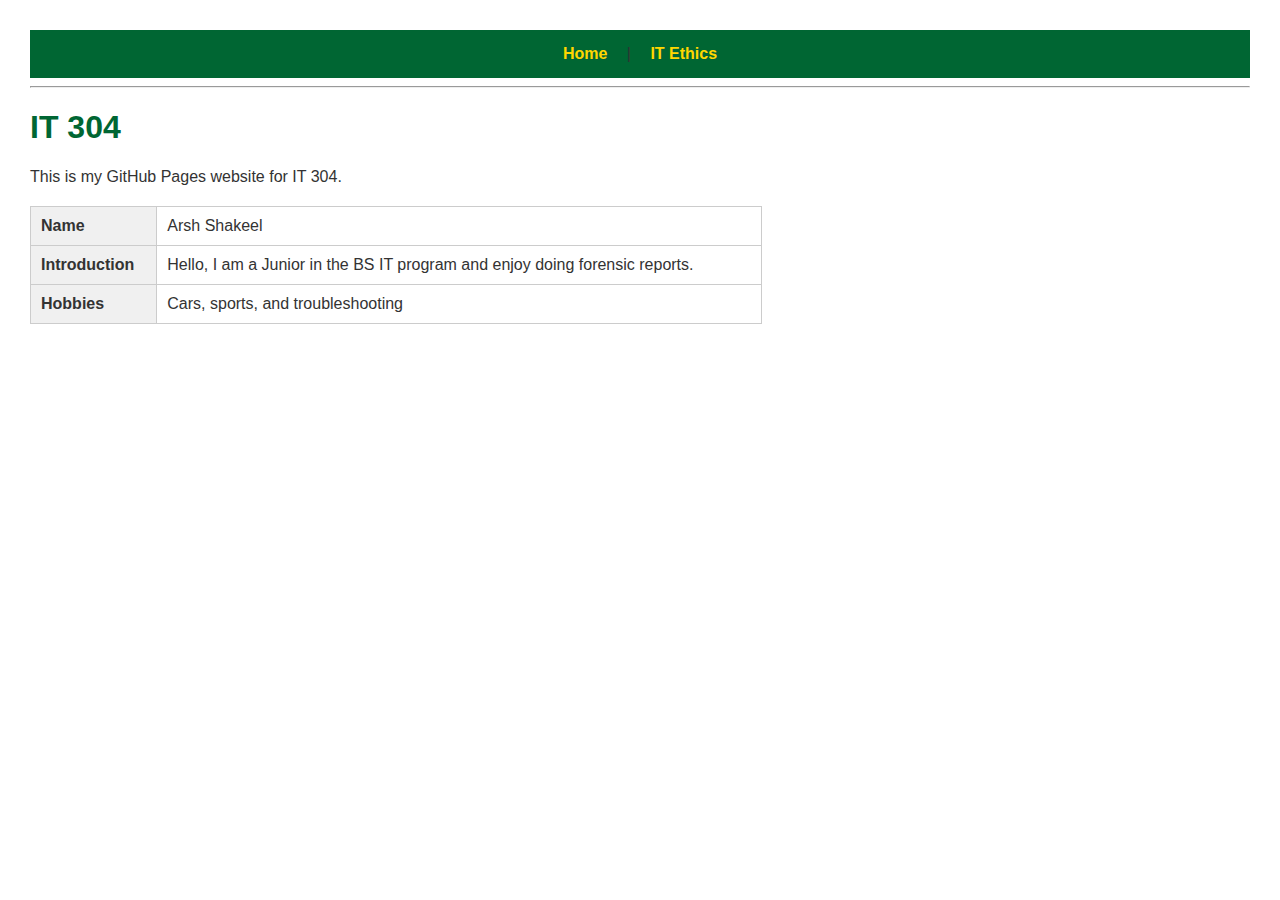
<file: index.html>
<!DOCTYPE html>
<html lang="en">
<head>
    <meta charset="UTF-8">
    <title>Arsh Shakeel's GitHub Page</title>
    <link rel="stylesheet" href="style.css">
</head>
<body>

<nav>
    <a href="index.html">Home</a> |
    <a href="ethics.html">IT Ethics</a>
</nav>
<hr>

<h1>IT 304</h1>

<p>This is my GitHub Pages website for IT 304.</p>

<table>
    <tr>
        <th>Name</th>
        <td>Arsh Shakeel</td>
    </tr>
    <tr>
        <th>Introduction</th>
        <td>Hello, I am a Junior in the BS IT program and enjoy doing forensic reports.</td>
    </tr>
    <tr>
        <th>Hobbies</th>
        <td>Cars, sports, and troubleshooting</td>
    </tr>
</table>

</body>
</html>
</file>
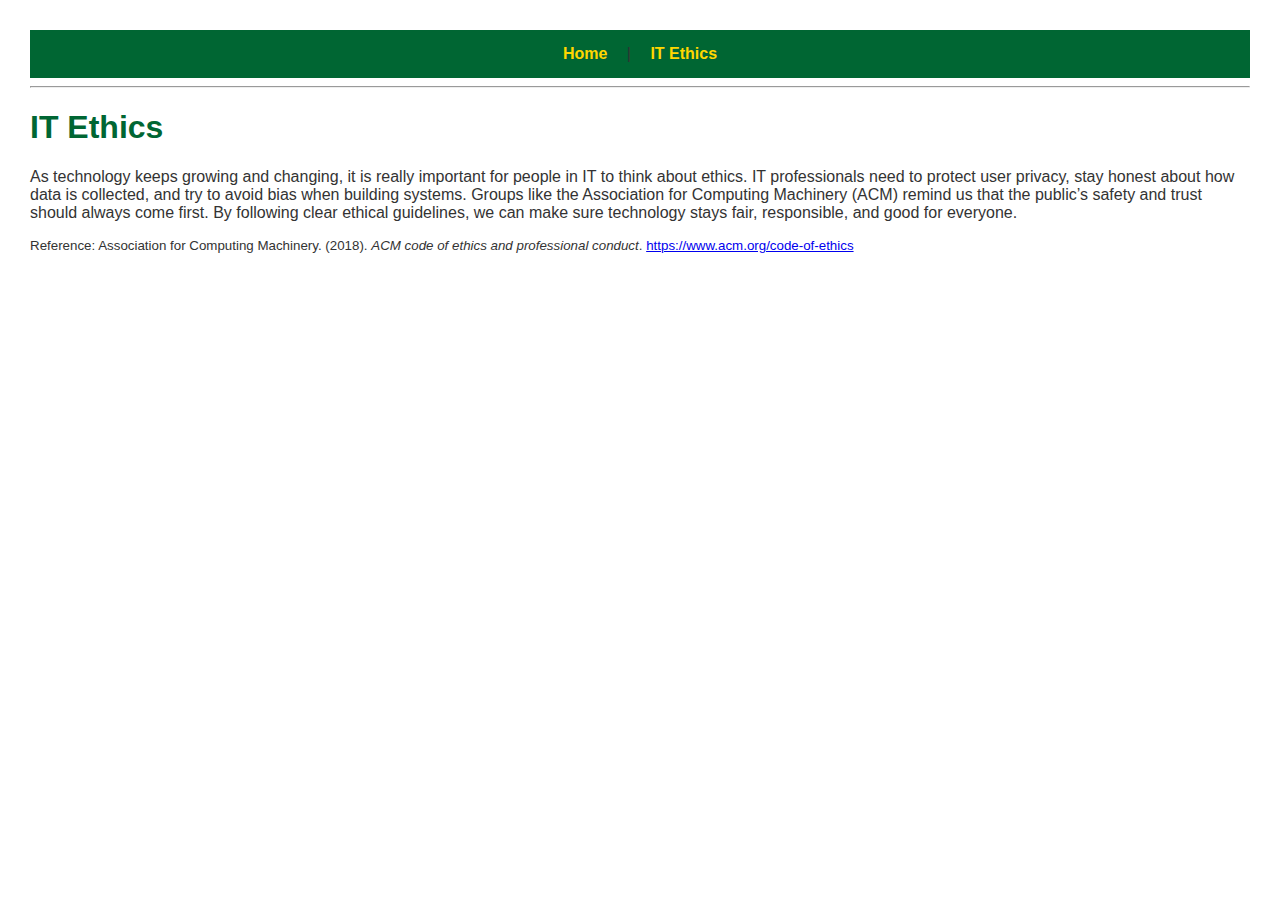
<file: Ethics.html>
<DOCTYPE html>
<html lang="en">
<head>
    <meta charset="UTF-8">
    <title>IT Ethics</title>
    <link rel="stylesheet" href="style.css">
</head>
<body>

<nav>
    <a href="index.html">Home</a> |
    <a href="ethics.html">IT Ethics</a>
</nav>
<hr>

<h1>IT Ethics</h1>

<p>
As technology keeps growing and changing, it is really important for people in IT to think about ethics. 
IT professionals need to protect user privacy, stay honest about how data is collected, and try to avoid bias when building systems. 
Groups like the Association for Computing Machinery (ACM) remind us that the public’s safety and trust should always come first. 
By following clear ethical guidelines, we can make sure technology stays fair, responsible, and good for everyone.
</p>

<p><small>Reference: Association for Computing Machinery. (2018). <em>ACM code of ethics and professional conduct</em>. <a href="https://www.acm.org/code-of-ethics" target="_blank">https://www.acm.org/code-of-ethics</a></small></p>

</body>
</html>
</file>
<file: style.css>
body {
    font-family: 'Segoe UI', Tahoma, Geneva, Verdana, sans-serif;
    margin: 30px;
    background-color: #ffffff;
    color: #333;
}

nav {
    background-color: #006633;
    padding: 15px;
    text-align: center;
}

nav a {
    color: #FFD700;
    margin: 0 15px;
    text-decoration: none;
    font-weight: bold;
}

nav a:hover {
    text-decoration: underline;
}

h1 {
    color: #006633;
}

table {
    margin-top: 20px;
    border-collapse: collapse;
    width: 60%;
}

th, td {
    border: 1px solid #ccc;
    padding: 10px;
    text-align: left;
}

th {
    background-color: #f0f0f0;
}
</file>
